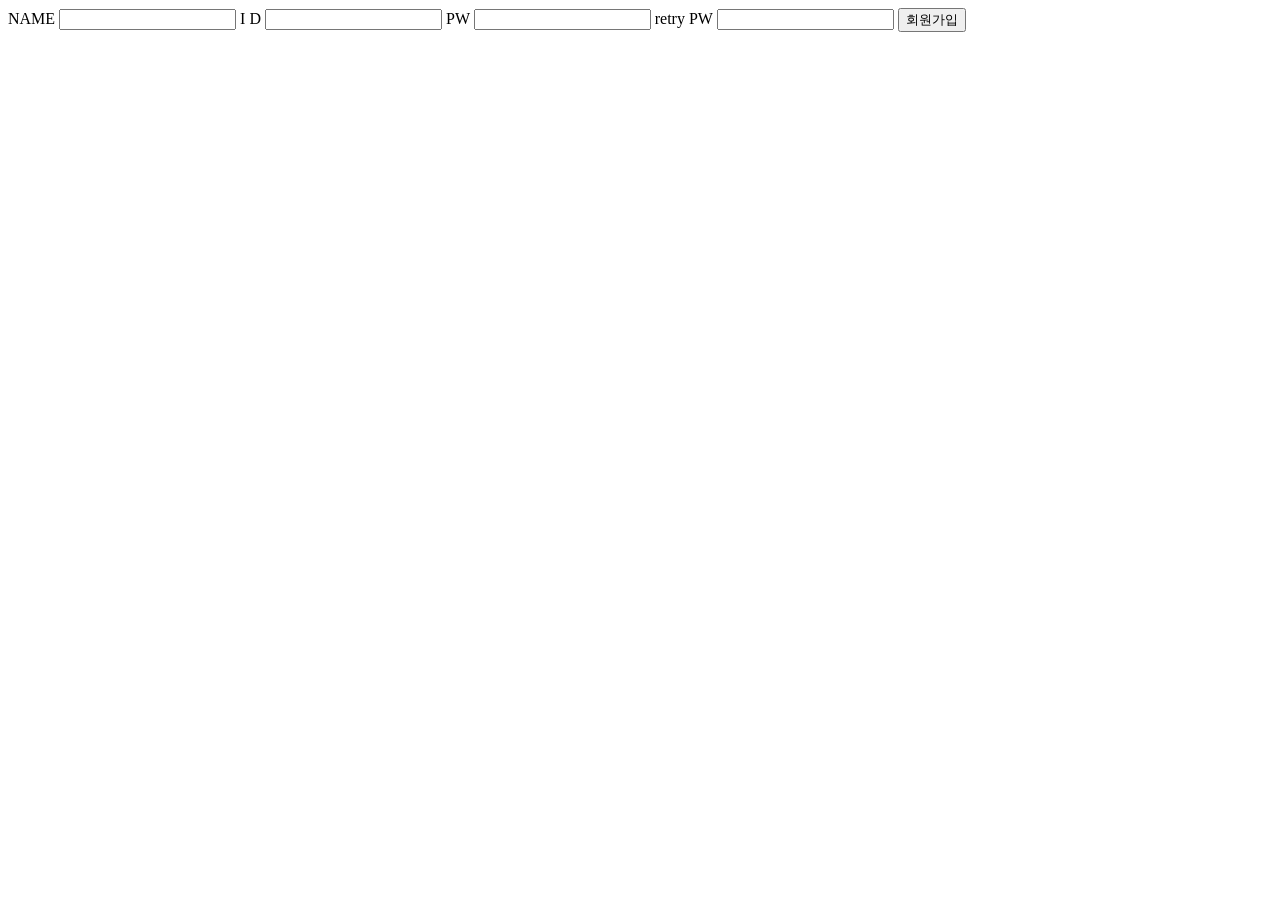
<file: templates/login.html>
<html lang="en">
<head>
    <meta charset="UTF-8">
    <meta name="viewport" content="width=device-width, initial-scale=1.0">
    <title>login</title>
</head>
<body>
    <div class="container">
	    <form action="/join" method="post">
                <label> NAME </label><input type="text" name="inputName">
                <label> I  D </label><input type="text" name="inputID">
                <label> PW </label><input type="text" name="inputPW">
                <label> retry PW </label><input type="text" name="inputREPW">
                <button onclick="location.href='index.html">회원가입</button>
	    </form>
    </div>
</body>
</html>
</file>
